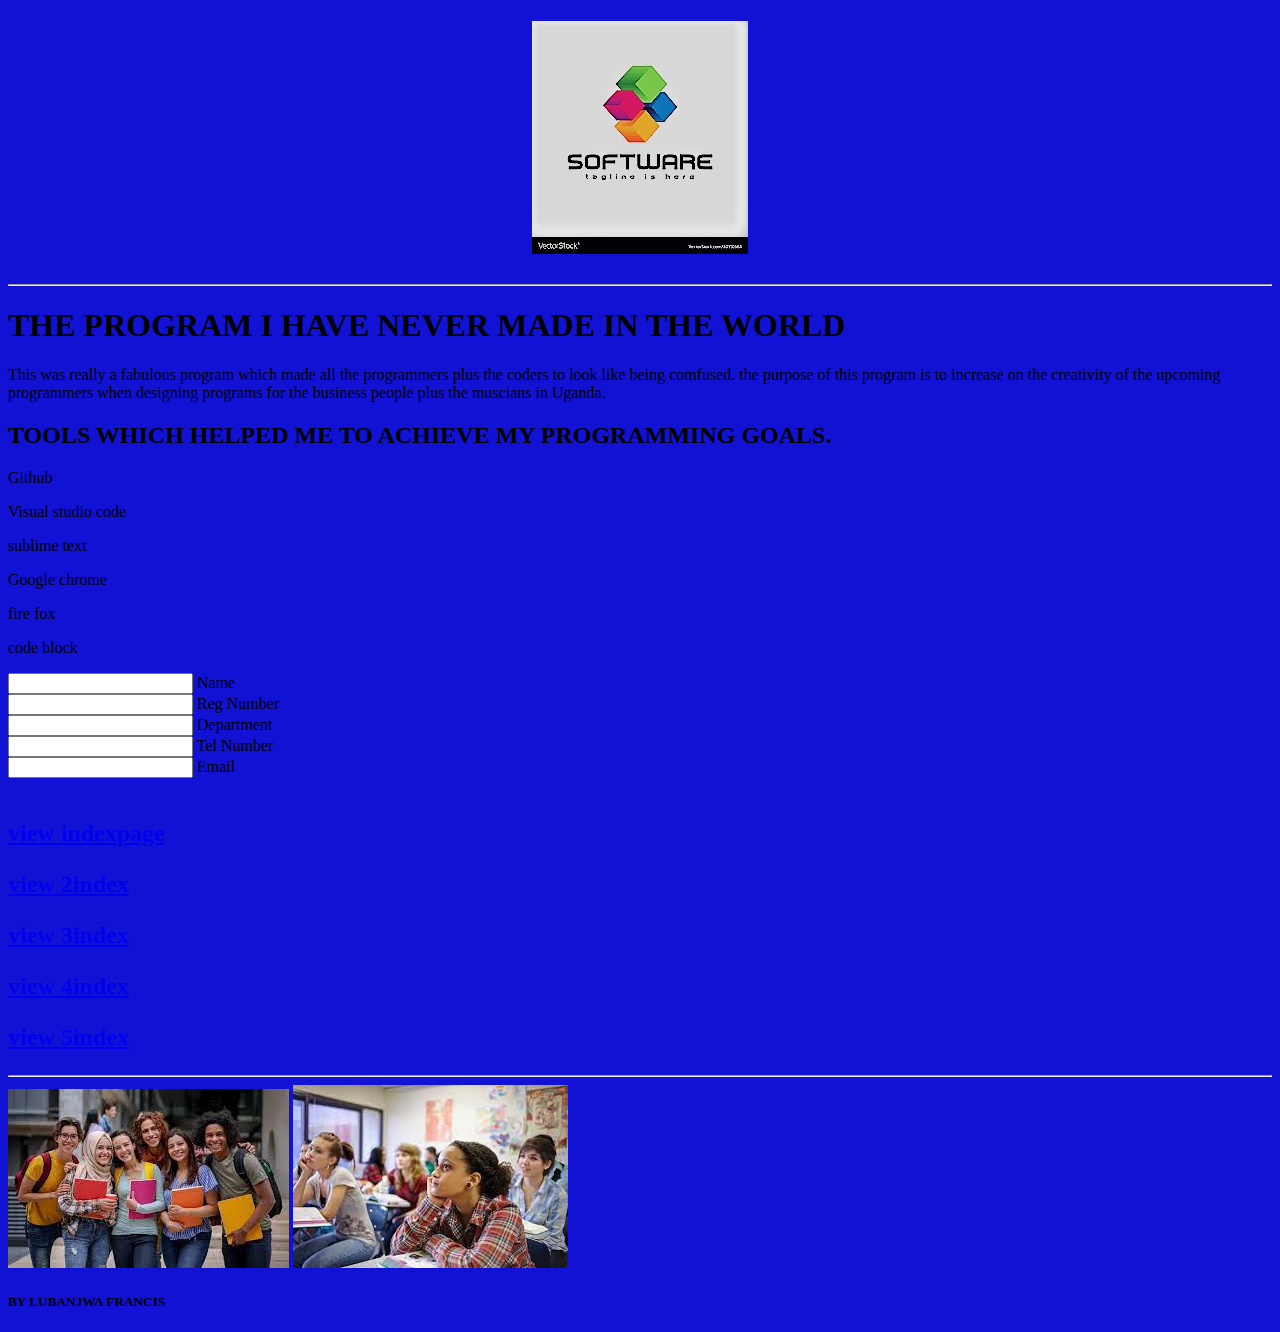
<file: index.html>
<!DOCTYPE html>
<html lang="en">
<head>
    <meta charset="UTF-8">
    <meta http-equiv="X-UA-Compatible" content="IE=edge">
    <meta name="viewport" content="width=device-width, initial-scale=1.0">
    <title>MY FIRST WORK</title>
</head>
<body style="background-color:rgb(18, 18, 212)">
    <h1 align="center"><img src="qq.jpg" alt=""></h1>
    <hr>
    <h1>THE PROGRAM I HAVE NEVER MADE IN THE WORLD</h1>
    <p> This was really a fabulous program which made all the programmers plus the coders to look like being comfused. the purpose of this program is to increase on the creativity of the upcoming programmers when designing programs for the business people plus the muscians in Uganda.</p>
    <p></p>
    <h2>TOOLS WHICH HELPED ME TO ACHIEVE MY PROGRAMMING GOALS.</h2>
    <P>Github</P>
    <p>Visual studio code</p>
    <p>sublime text</p>
    <p>Google chrome</p>
    <p>fire fox</p>
    <p>code block</p>
</Form method = post action ="mailto:karemacha@gmail.com" encrypt = "text/plain"> 
<form>
    <input>
    Name
</input>
</form>
</Form method = post action ="mailto:karemacha@gmail.com" encrypt = "text/plain"> 
<form>
    <input>
    Reg Number
</input>
</form>
</Form method = post action ="mailto:karemacha@gmail.com" encrypt = "text/plain"> 
<form>
    <input>
    Department
</input>
</form>

</Form method = post action ="mailto:karemacha@gmail.com" encrypt = "text/plain"> 
<form>
    <input>
    Tel Number
</input>
</form>

</Form method = post action ="mailto:karemacha@gmail.com" encrypt = "text/plain"> 
<form>
    <input>
    Email
</input>
</form>


</br>
    <h2 bold><a href="index.html"><p>view indexpage</p></a></h2>
    <h2 bold><a href="2index.html"><p>view 2index</p></a></h2>
    <h2 bold><a href="3index.html"><p>view 3index</p></a></h2>
    <h2 bold><a href="4index.html"><p>view 4index</p></a></h2>
    <h2 bold><a href="5index.html"><p>view 5index</p></a></h2>
    <hr>
    <img src="ss.jpg" alt="">
    <img src="tt.jpg" alt="">
    <h5 align="left"><P>BY LUBANJWA FRANCIS</P></h5>
    
</body>
</html>
</file>
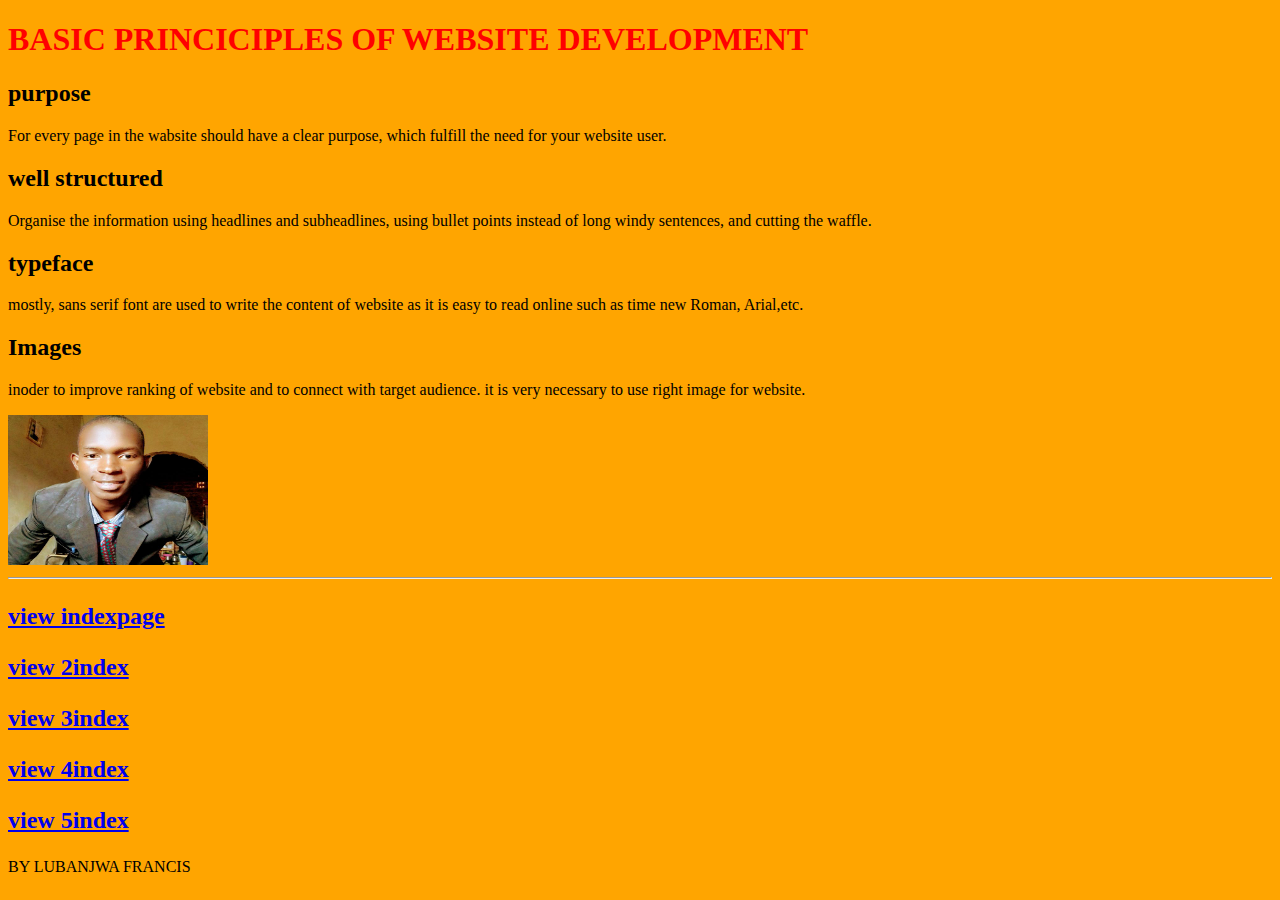
<file: 2index.html>
<!DOCTYPE html>
<html lang="en">
<head>
    <meta charset="UTF-8">
    <meta http-equiv="X-UA-Compatible" content="IE=edge">
    <meta name="viewport" content="width=device-width, initial-scale=1.0">
    <title>MY SECOND WORK</title>
</head>
<body style="background-color:orange">
    <h1 style="color:red;">BASIC PRINCICIPLES OF WEBSITE DEVELOPMENT </h1>
    <h2>purpose</h2>
    <p>For every page in the wabsite should have a clear purpose, which fulfill the need for your website user.</p>
    <h2>well structured</h2>
    <p>Organise the information using headlines and subheadlines, using bullet points instead of long windy sentences, and cutting the waffle.</p>
    <h2>typeface</h2>
    <p>mostly, sans serif font are used to write the content of website as it is easy to read online such as time new Roman, Arial,etc.</p>
    <h2>Images</h2>
    <p>inoder to improve ranking of website and to connect with target audience. it is very necessary to use right image for website.</p>
    <img src="oo.jpg" alt="" width="200" height="150">
    <hr>
    <h2 bold><a href="index.html"><p>view indexpage</p></a></h2>
    <h2 bold><a href="2index.html"><p>view 2index</p></a></h2>
    <h2 bold><a href="3index.html"><p>view 3index</p></a></h2>
    <h2 bold><a href="4index.html"><p>view 4index</p></a></h2>
    <h2 bold><a href="5index.html"><p>view 5index</p></a></h2>
    <p>BY LUBANJWA FRANCIS</p>
    
</body>
</html>
</file>
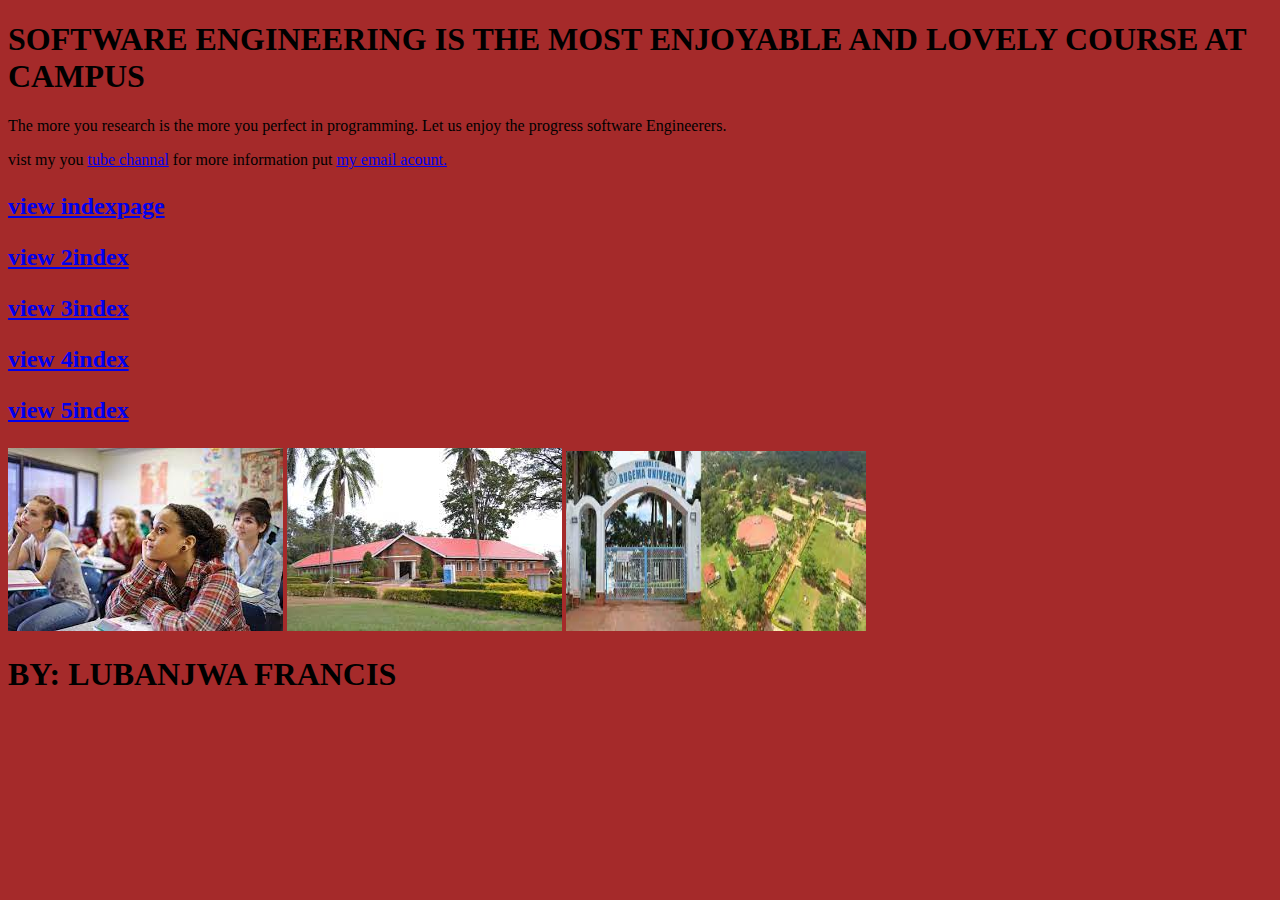
<file: 3index.html>
<!DOCTYPE html>
<html lang="en">
<head>
    <meta charset="UTF-8">
    <meta http-equiv="X-UA-Compatible" content="IE=edge">
    <meta name="viewport" content="width=device-width, initial-scale=1.0">
    <title>MY THIRD WORK</title>
</head>
<body style="background-color:brown">
    <h1>SOFTWARE ENGINEERING IS THE MOST ENJOYABLE AND LOVELY COURSE AT CAMPUS</h1>
    <p1>The more you research is the more you perfect in programming.</P1>
    <p2>Let us enjoy the progress software Engineerers.</p2>
    <p>vist my you <a href="https://www.youtube.com">tube channal</a> for more information put <a href="https://accounts.google.com/ServiceLogin/signinchooser?service=mail&passive=1209600&osid=1&continue=https%3A%2F%2Fmail.google.com%2Fmail%2Fu%2F0%2F%3Ftab%3Drm%26ogbl&followup=https%3A%2F%2Fmail.google.com%2Fmail%2Fu%2F0%2F%3Ftab%3Drm%26ogbl&emr=1&flowName=GlifWebSignIn&flowEntry=ServiceLogin">my email acount.</a></p>

</body>
<h2 bold><a href="index.html"><p>view indexpage</p></a></h2>
    <h2 bold><a href="2index.html"><p>view 2index</p></a></h2>
    <h2 bold><a href="3index.html"><p>view 3index</p></a></h2>
    <h2 bold><a href="4index.html"><p>view 4index</p></a></h2>
    <h2 bold><a href="5index.html"><p>view 5index</p></a></h2>
    <img src="tt.jpg" alt="">
     <img src="ff.jpg" alt="">
     <img src="hhh.jpg" alt="" width="300" height="180">
    <h1>BY: LUBANJWA FRANCIS</h1>
</html>
</file>
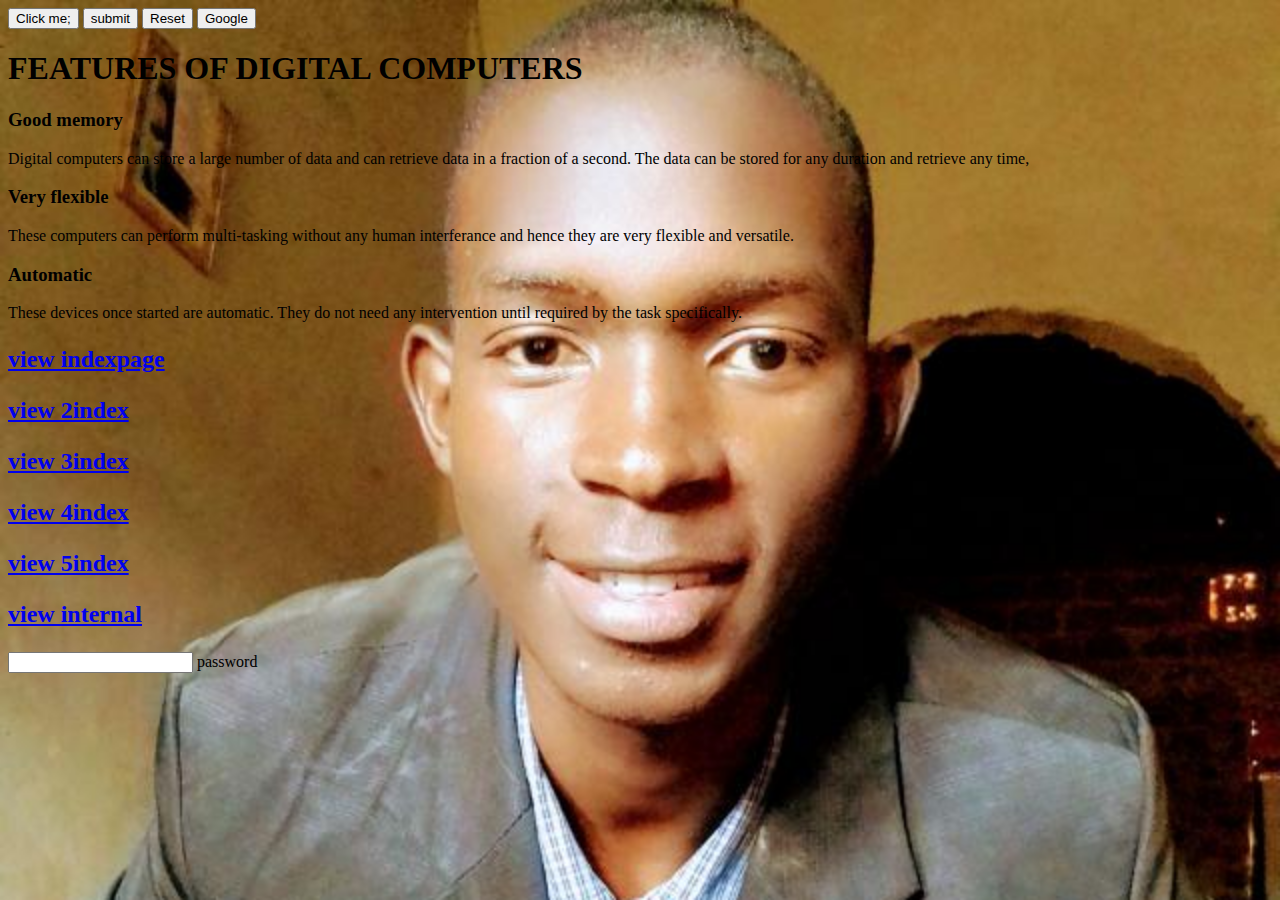
<file: 4index.html>
<!DOCTYPE html>
<html lang="en">
<head>
    <meta charset="UTF-8">
    <meta http-equiv="X-UA-Compatible" content="IE=edge">
    <meta name="viewport" content="width=, initial-scale=1.0">
    <title>MY FOURTH WORK</title>
</head>
   <style>
    body{
        background-image: url("oo.jpg");
        background-repeat: no-repeat;
        background-size: cover;
    }
   </style>
<body>
    <button name="simple-button" type="button">
        Click me;
    </button>
    <button name="submit-button" type="submit" value="submit">
        submit
    </button>
    <button name="Reset-button" type="Reset" value="Reset">
        Reset
    </button>
    <a href="https://www.google.com">
    <button>
        Google
    </button>
    </a>
    <h1>FEATURES OF DIGITAL COMPUTERS</h1>
    <h3>Good memory</h3>
    <p>Digital computers can store a large number of data and can retrieve data in a fraction of a second. The data can be stored for any duration and retrieve any time,</p>
    <h3>Very flexible</h3>
    <p>These computers can perform multi-tasking without any human interferance and hence they are very flexible and versatile.</p>
    <h3>Automatic</h3>
    <p>These devices once started are automatic. They do not need any intervention until required by the task specifically.</p>
        <h2 bold><a href="index.html"><p>view indexpage</p></a></h2>
        <h2 bold><a href="2index.html"><p>view 2index</p></a></h2>
        <h2 bold><a href="3index.html"><p>view 3index</p></a></h2>
        <h2 bold><a href="4index.html"><p>view 4index</p></a></h2>
        <h2 bold><a href="5index.html"><p>view 5index</p></a></h2>
        <h2><a href="internal.html"><p>view internal</p></a></h2>
        <form>
            <input>
            <lebel>password</lebel>
        </form>
    
</body>
</html>
</file>
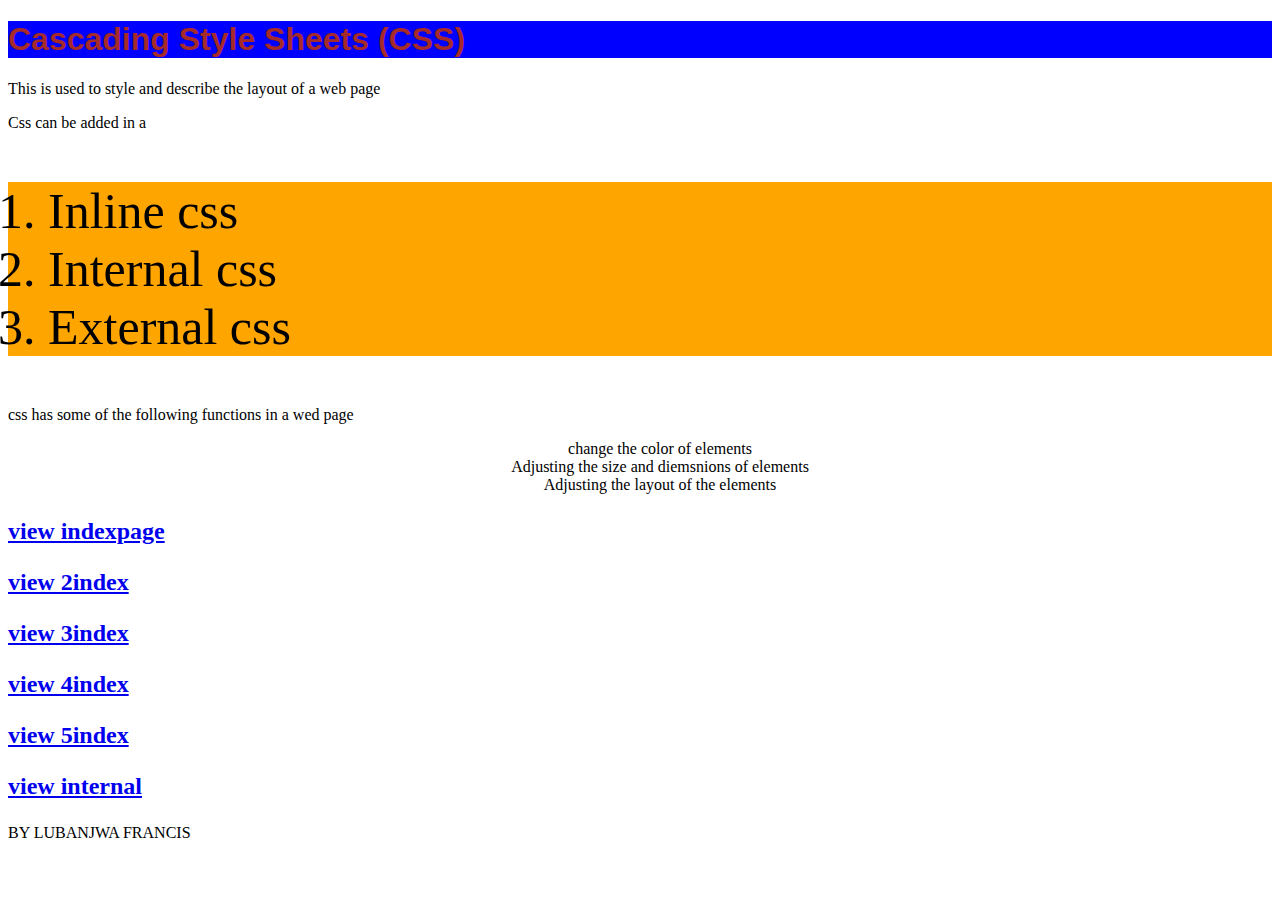
<file: 5index.html>
<!DOCTYPE html>
<html lang="en">
<head>
    <meta charset="UTF-8">
    <meta http-equiv="X-UA-Compatible" content="IE=edge">
    <meta name="viewport" content="width=H, initial-scale=1.0">
    <title>INLINE CSS</title>
</head>
<body>
    <h1 style ="color: brown; font-family: Arial, Helvetica, sans-serif; background-color: blue;">Cascading Style Sheets (CSS)</h1>
    <P>This is used to style and describe the layout of a web page</P>
    <p>Css can be added in a</p>
    <ol style ="background-color:orange ; font-size: 50px;">
       <li>Inline css</li> 
        <li>Internal css</li>
        <Li>External css</Li>
        </ol>
    <p>css has some of the following functions in a wed page</p>
    <ul style ="text-align: center; list-style: none ;">
        <Li>change the color of elements</Li>
        <Li>Adjusting the size and diemsnions of elements</Li>
        <Li>Adjusting the layout of the elements</Li>
    </ul>
    
    <h2 bold><a href="index.html"><p>view indexpage</p></a></h2>
    <h2 bold><a href="2index.html"><p>view 2index</p></a></h2>
    <h2 bold><a href="3index.html"><p>view 3index</p></a></h2>
    <h2 bold><a href="4index.html"><p>view 4index</p></a></h2>
    <h2 bold><a href="5index.html"><p>view 5index</p></a></h2>
    <h2><a href="internal.html"><p>view internal</p></a></h2>
    <p>BY LUBANJWA FRANCIS</p>
</body>
</html>
</file>
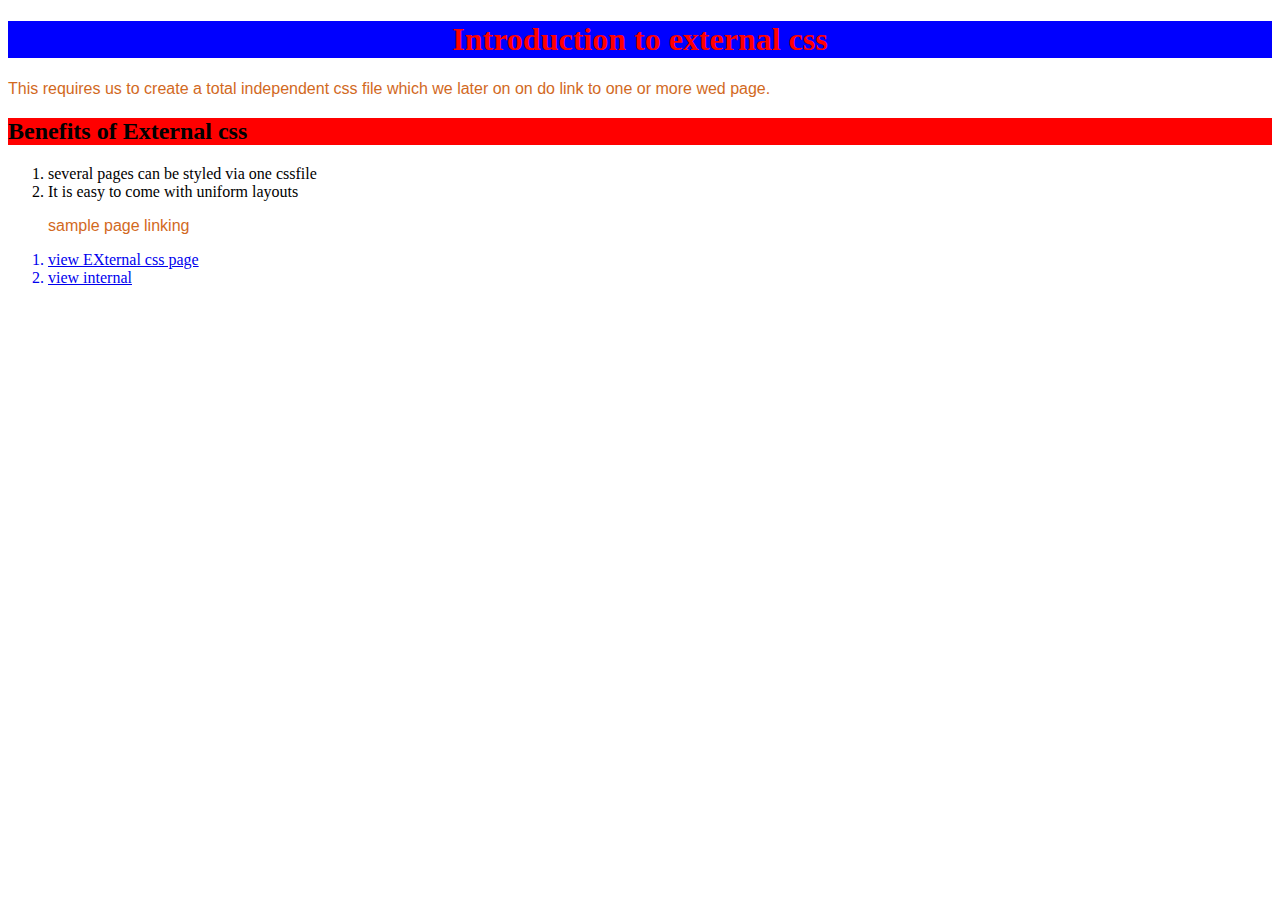
<file: External.html>
<!DOCTYPE html>
<html lang="en">
<head>
    <meta charset="UTF-8">
    <meta http-equiv="X-UA-Compatible" content="IE=edge">
    <meta name="viewport" content="width=device-width, initial-scale=1.0">
    <title>TESTING EXTERNAL CSS</title>
    <link rel="stylesheet" href="All style.css">
</head>
<body>
    <h1>Introduction to external css</h1>
    <p>This requires us to create a total independent css file which we later on on do link to one or more wed page.</p>
    <h2>Benefits of External css</h2>
    <ol>
        <li>several pages can be styled via one cssfile</li>
        <li>It is easy to come with uniform layouts </li>
        <p>sample page linking</p>
    </ol>
    <ol>
       <a href="External.html"><li>view EXternal css page</li></a>
        <a href="internal.html"><li>view internal</li></a>
    </ol>
    
</body>
</html>
</file>
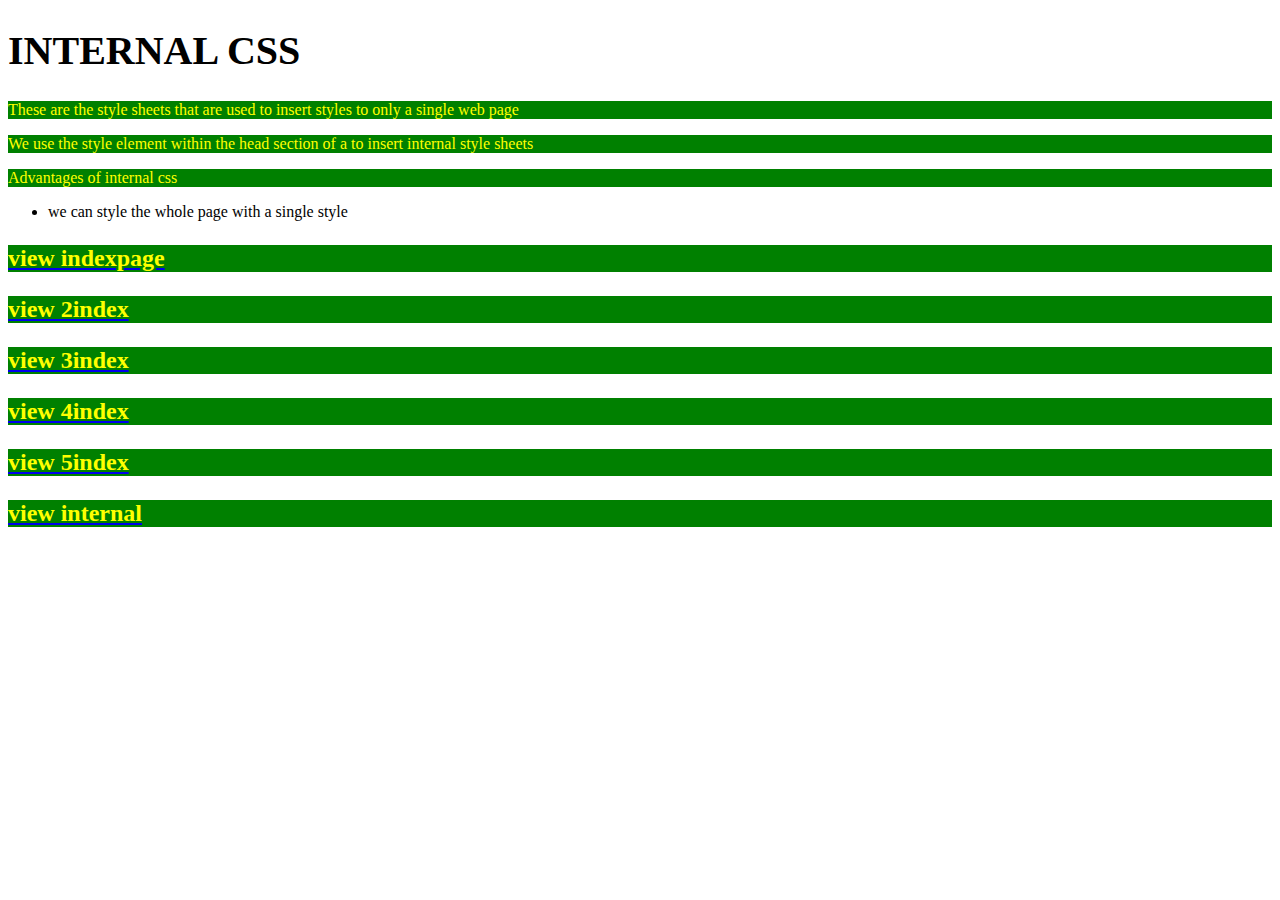
<file: internal.html>
<!DOCTYPE html>
<html lang="en">
<head>
    <meta charset="UTF-8">
    <meta http-equiv="X-UA-Compatible" content="IE=edge">
    <meta name="viewport" content="width=device-width, initial-scale=1.0">
    <title>INTERNAL CSS</title>
    <style>
        p{
            color:yellow;
            background-color: green;

        }
        ol{
            list-style: disc;
            font-size: medium;
        }
        h1{
            font-size: 40px;
        }
    </style>
</head>
<body>
    <!---- These page describes an internal css-->
    <h1>INTERNAL CSS</h1>
    <P>These are the style sheets that are used to insert styles to only a single web page</P>
    <p>We use the style element within the head section of a to insert internal style sheets</p>
    <p>Advantages of internal css</p>
    <ol>
     <li>we can style the whole page with a single style </li>

    </ol>
    <h2 bold><a href="index.html"><p>view indexpage</p></a></h2>
    <h2 bold><a href="2index.html"><p>view 2index</p></a></h2>
    <h2 bold><a href="3index.html"><p>view 3index</p></a></h2>
    <h2 bold><a href="4index.html"><p>view 4index</p></a></h2>
    <h2 bold><a href="5index.html"><p>view 5index</p></a></h2>
    <h2><a href="internal.html"><p>view internal</p></a></h2>
    
</body>
</html>
</file>
<file: All style.css>
body{
    background-image:url(tt.jpg)
    background-repeat: no-repeat;
    background-size: cover;
}
p{
    font-family: Verdana, Geneva, Tahoma, sans-serif;
    color: chocolate;
}
h1{
    background-color: blue;
    color: red;
    text-align: center;
    text-decoration: wavy;

}
h2{
    background-color: red;
    ol{
        color: white;
    }
    a{
        color: yellowgreen;
        list-style-type: none;
        text-decoration: none;
    }
</file>
